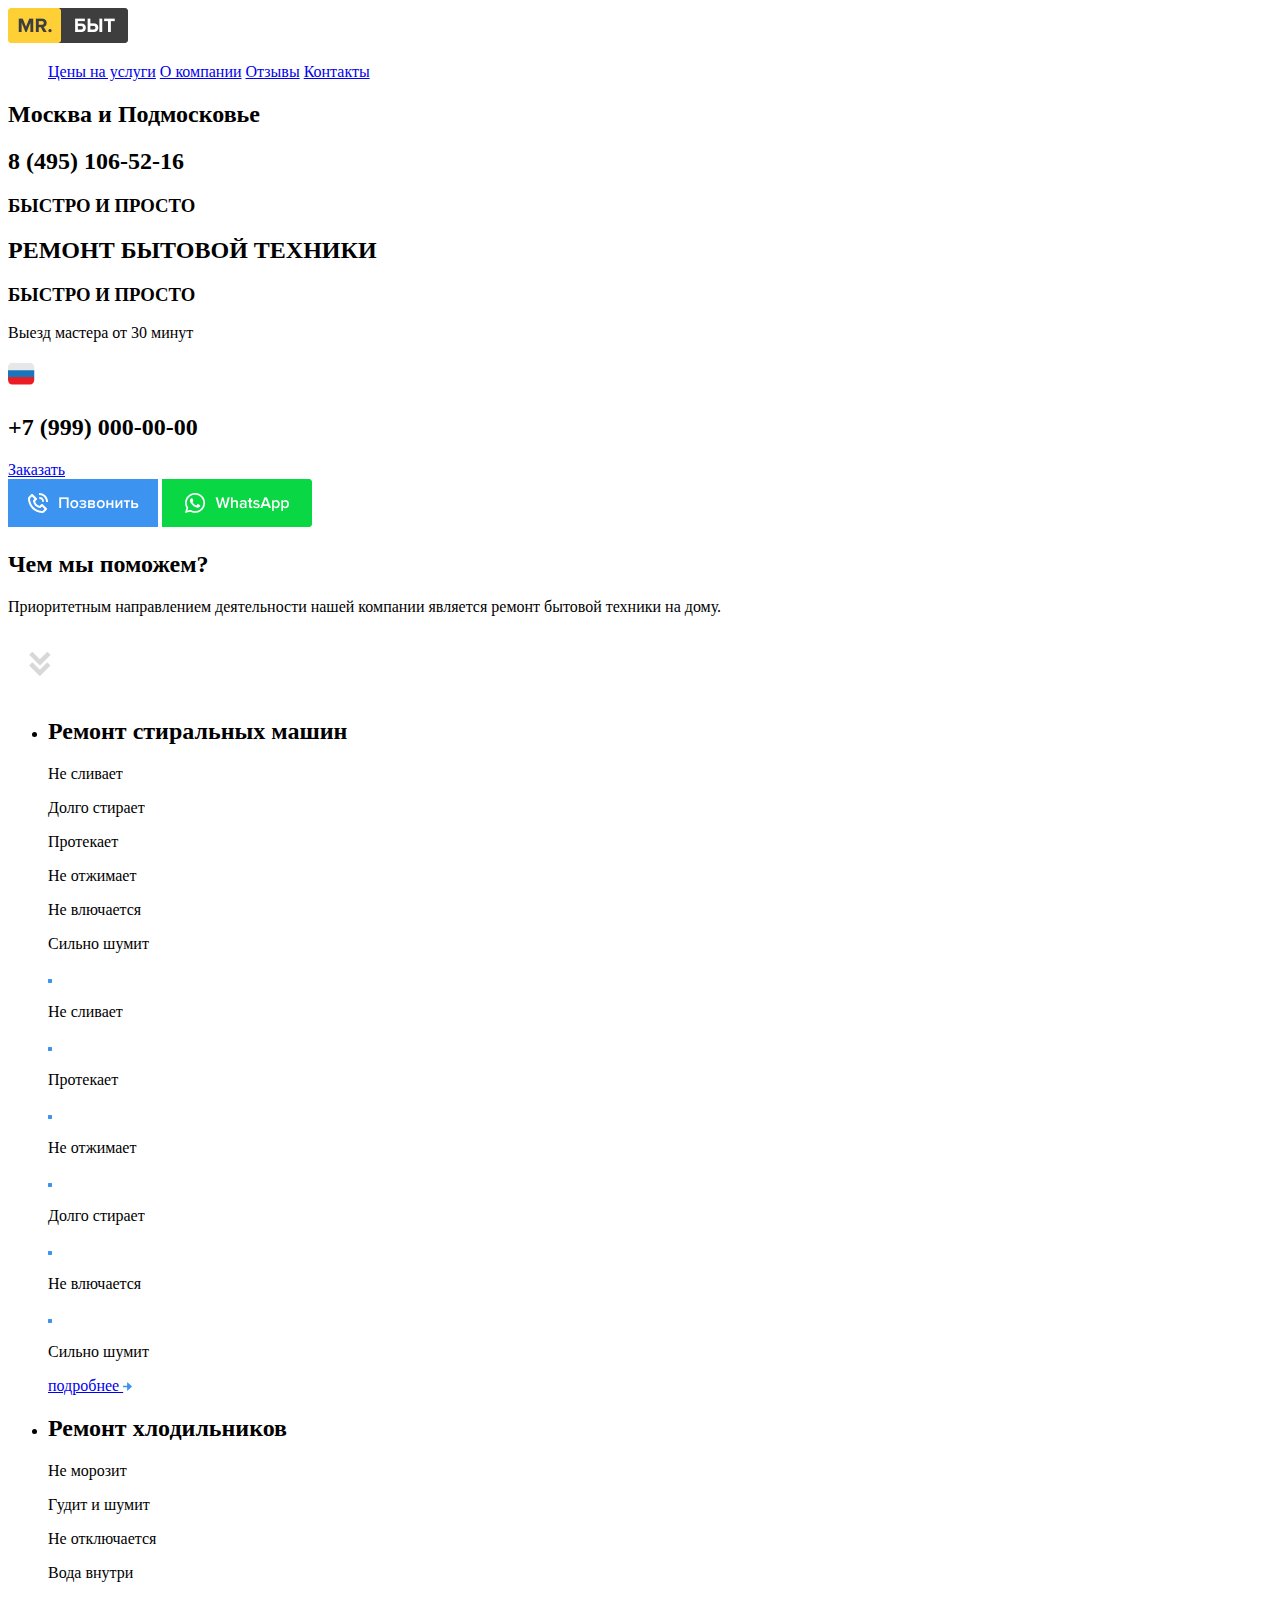
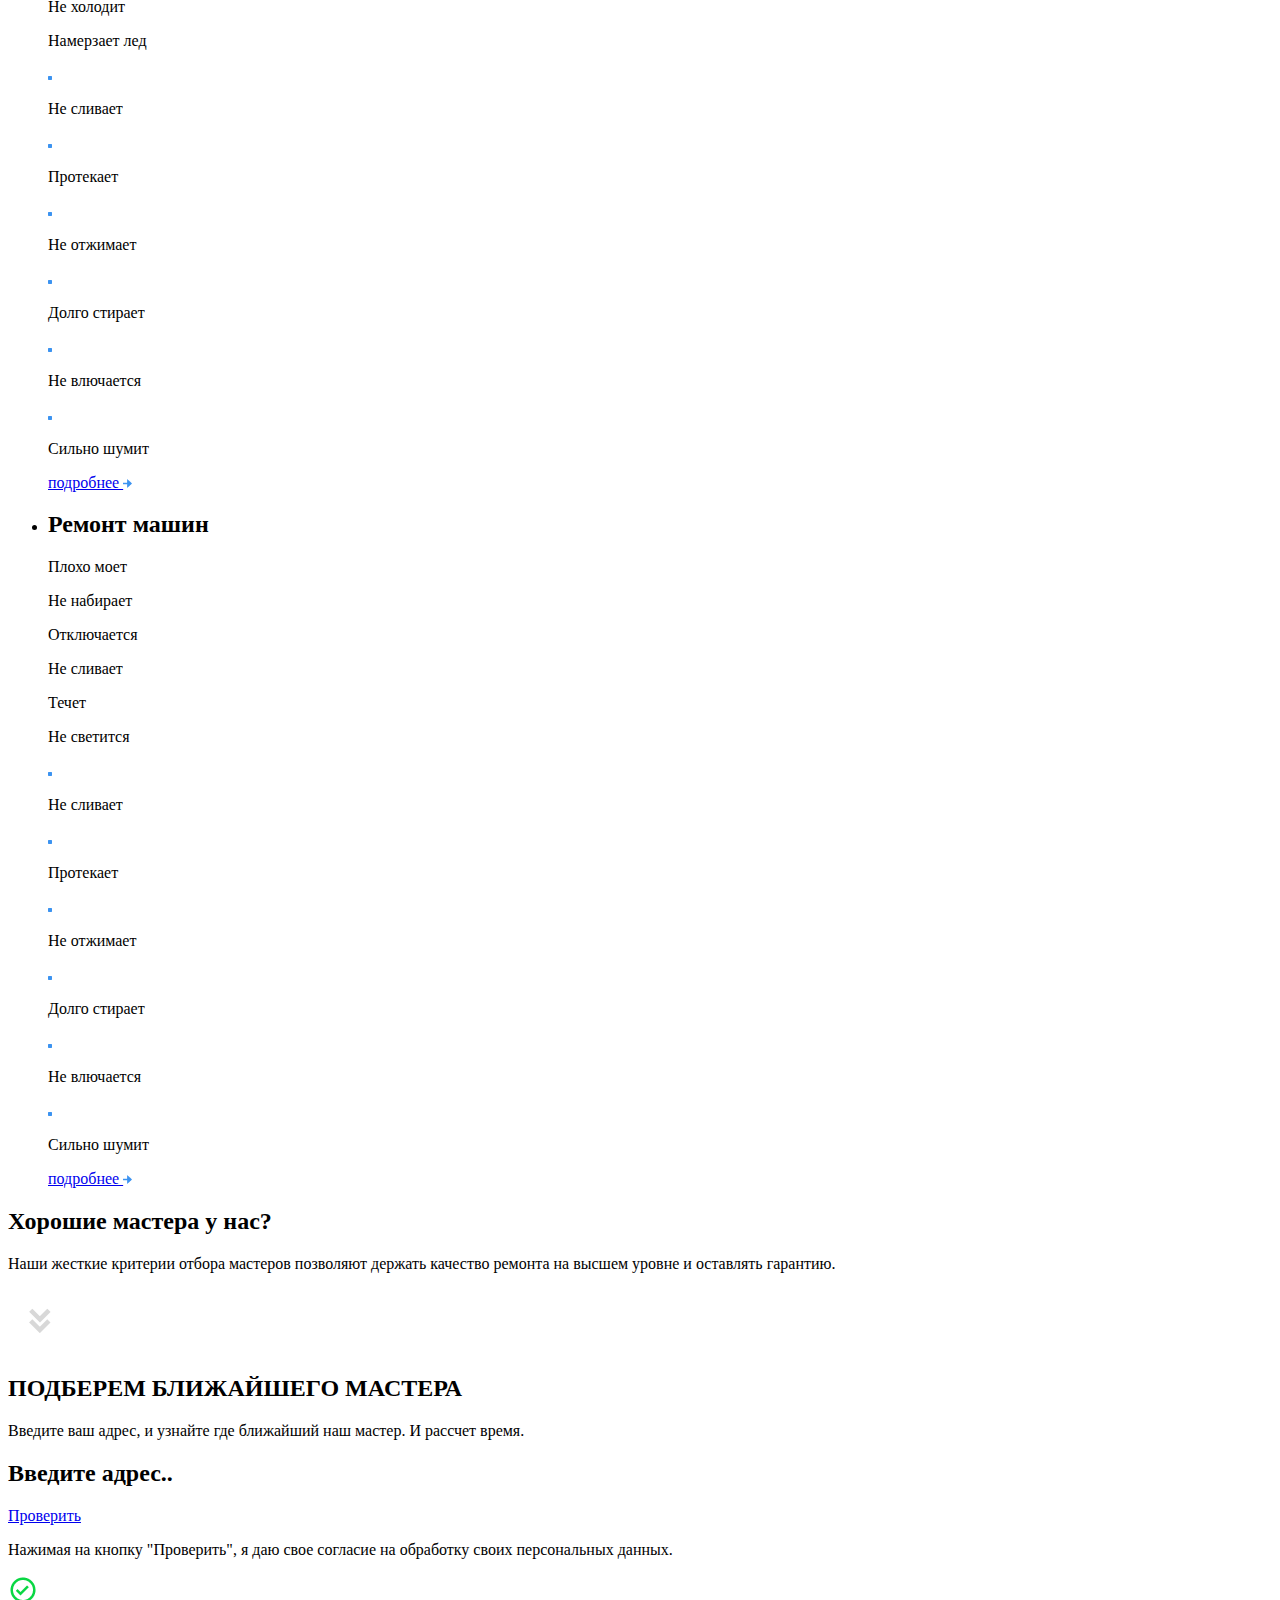
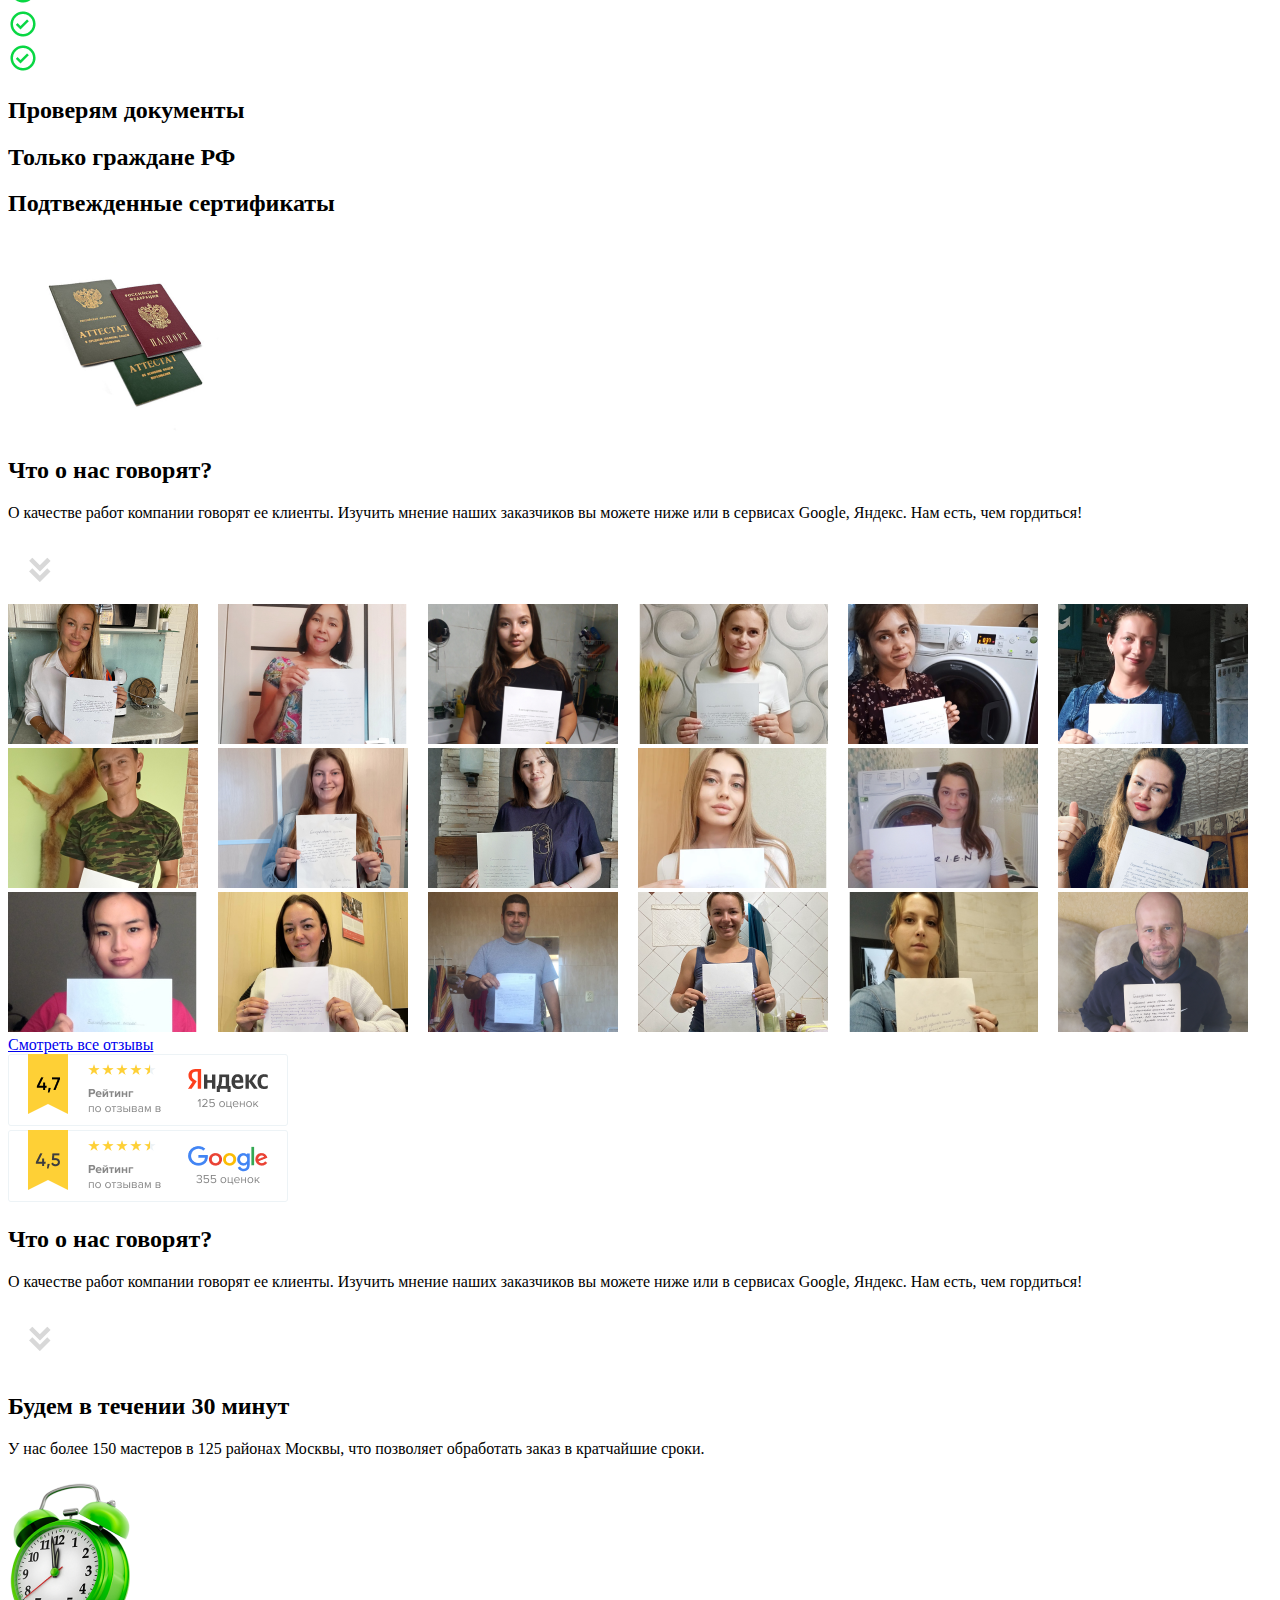
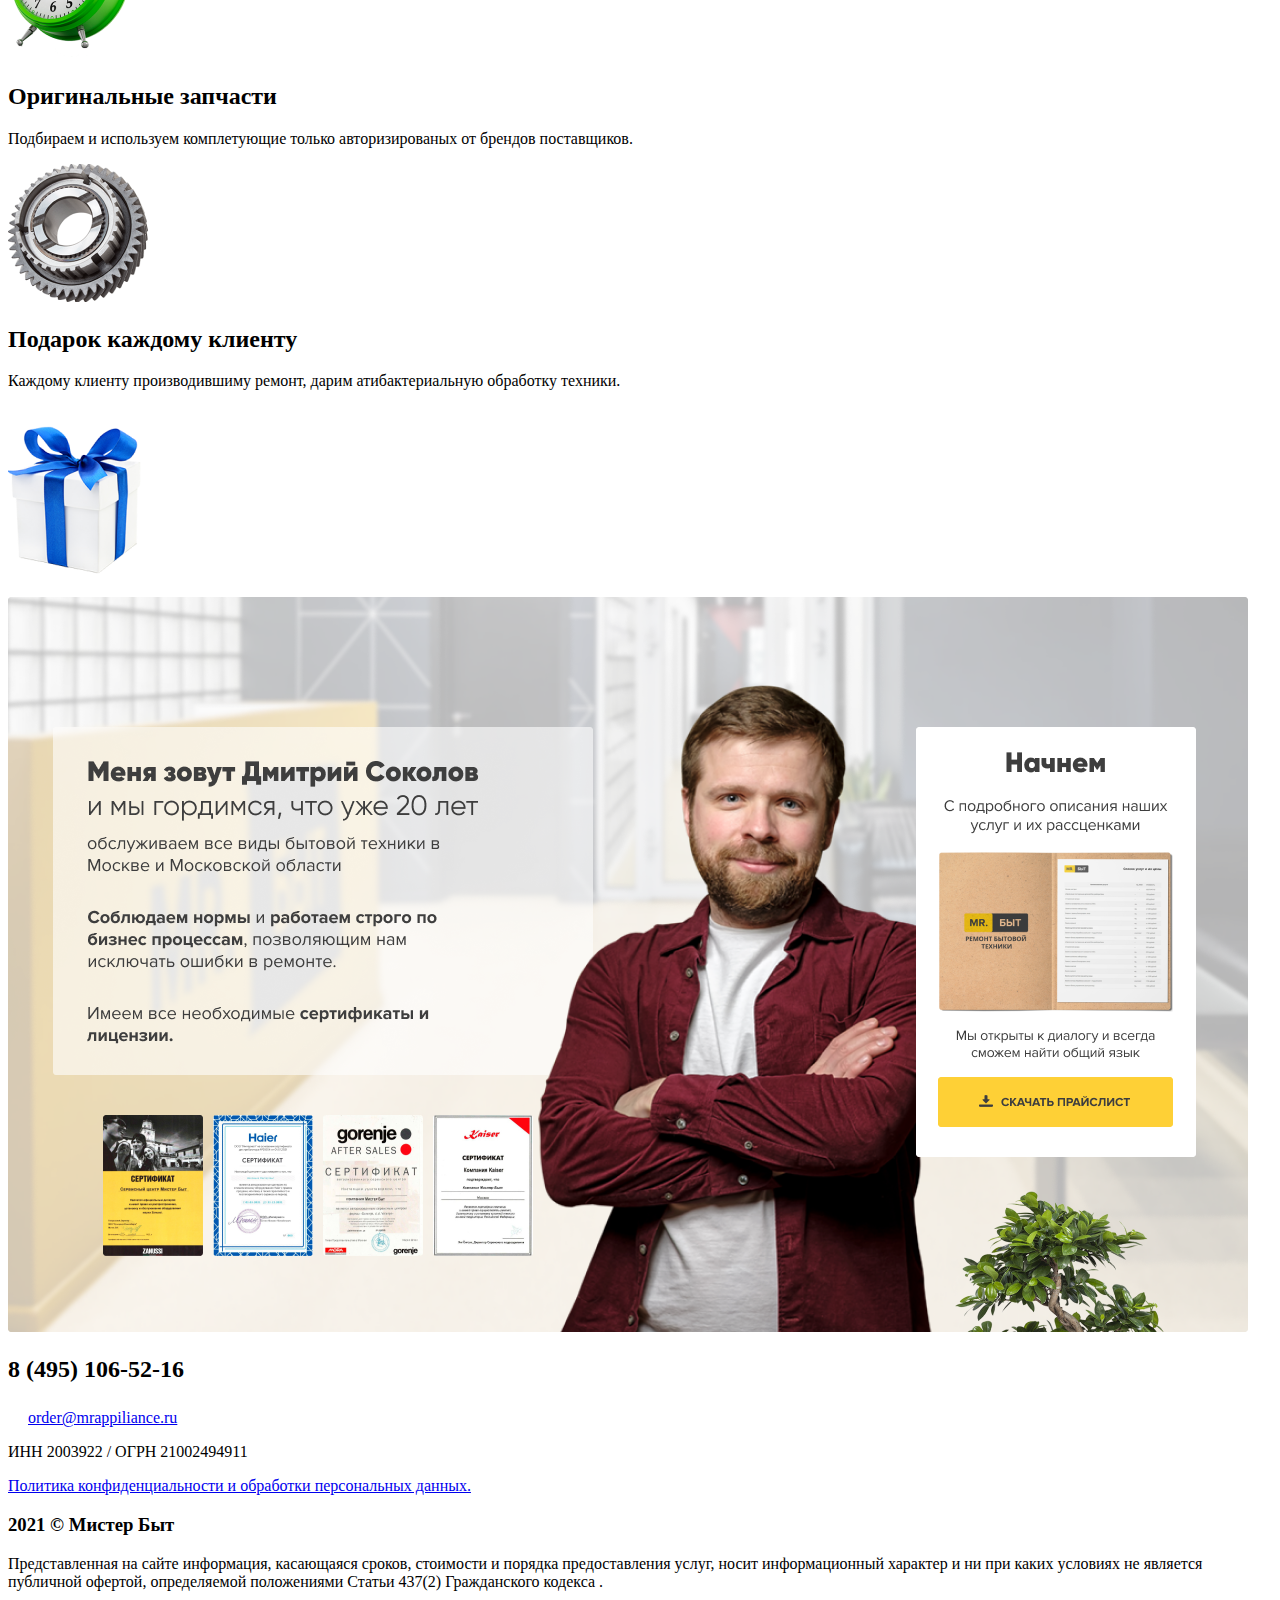
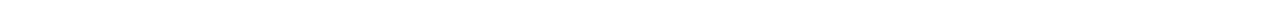
<file: pages/kamron-glavnaya/index.html>
<!DOCTYPE html>
<html lang="en">
<head>
    <meta charset="UTF-8">
    <meta name="viewport" content="width=device-width, initial-scale=1.0">
    <title>Home</title>
    <link rel="stylesheet" href="/css/main.css">
    <link rel="stylesheet" href="https://cdnjs.cloudflare.com/ajax/libs/font-awesome/6.5.1/css/all.min.css" integrity="sha512-DTOQO9RWCH3ppGqcWaEA1BIZOC6xxalwEsw9c2QQeAIftl+Vegovlnee1c9QX4TctnWMn13TZye+giMm8e2LwA==" crossorigin="anonymous" referrerpolicy="no-referrer" />
    <link rel="preconnect" href="https://fonts.googleapis.com">
    <link rel="preconnect" href="https://fonts.gstatic.com" crossorigin>
    <link href="https://fonts.googleapis.com/css2?family=Roboto:wght@400;500;700;900&display=swap" rel="stylesheet">
    <link rel="preconnect" href="https://fonts.googleapis.com">
    <link rel="preconnect" href="https://fonts.gstatic.com" crossorigin>
    <link href="https://fonts.googleapis.com/css2?family=Ibarra+Real+Nova:wght@400;500;600;700&display=swap" rel="stylesheet">
    <link rel="preconnect" href="https://fonts.googleapis.com">
    <link rel="preconnect" href="https://fonts.gstatic.com" crossorigin>
    <link href="https://fonts.googleapis.com/css2?family=Roboto:wght@400;500;700;900&display=swap" rel="stylesheet">    
</head>
<body>
    <div class="big-container">
        <header class="header">
            <nav class="header__navbar">
                <div class="header__navbar_img">
                    <img src="./images/logo.png" alt="logo" class="header__navbar_logo">
                </div>
                <div class="header__navbar_menu">
                    <div class="header__navbar_menu-icon">
                        <i class="fa-solid fa-bars"></i>
                    </div>
                    <ul class="header__navbar_menu-list">
                        <a href="#">Цены на услуги</a>
                        <a href="#">О компании</a>
                        <a href="#">Отзывы</a>
                        <a href="#">Контакты</a>
                    </ul>
                </div>
                <div class="header__navbar_citys">
                    <div class="header__navbar_citys-icon">
                        <i class="fa-solid fa-chevron-down"></i>
                    </div>
                    <div class="header__navbar_citys-city">
                        <h2>Moсква и Подмосковье</h2>
                    </div>
                </div>
                <div class="header__navbar_number">
                    <h2>8 (495) <span>106-52-16</span> </h2>
                </div>
                <div class="menu"><i class="fa-solid fa-bars"></i></div>
            </nav>
            <div class="header__hero">
                    <div class="header__hero_left">
                        <div class="header__hero_left-text">
                            <div class="hero__left_text-h3">
                                <h3>БЫСТРО И ПРОСТО</h3>
                            </div>
                            <div class="hero__left_text-h2">
                                <h2>РЕМОНТ БЫТОВОЙ ТЕХНИКИ</h2>
                            </div>
                            <div class="h3-cont"><h3>БЫСТРО И ПРОСТО</h3></div>
                            <div class="hero__left_text-p">
                                <p><i class="fa-solid fa-person"></i>Выезд мастера от 30 минут</p>
                            </div>
                            <div class="hero__left_text-button">
                                <div class="text-button-left">
                                    <img src="./images/icon-flag-rus.png" alt="">
                                    <h2>+7 (999) 000-00-00</h2>
                                </div>
                                <div class="text-button-right">
                                    <a href="#">Заказать</a>
                                </div>
                            </div>
                        </div>
                    </div>
                    <div class="header__hero_right">
                        <div class="header__hero_right-position">
                            <a href="#"><img src="./images/button-call.png" alt=""></a>
                            <a href="#"><img src="./images/button-whatsApp.png" alt=""></a>
                        </div>
                    </div>
            </div>
        </header>
        <section class="section-chem">
            <div class="section-chem__top_container">
                <div class="section-chem__top_container-h2">
                    <h2>Чем мы поможем?</h2>
                </div>
                <div class="section-chem__top_container-p">
                    <p>Приоритетным направлением деятельности нашей компании является ремонт бытовой техники на дому.</p>
                </div>
                <div class="img-container">
                    <img src="./images/icon-down-arrow.png" alt="">
                </div>
            </div>
            <div class="section-chem__bottom_container">
                <ul class="section-chem__bottom_list">
                    <li class="section-chem__bottom_list-item">
                        <div class="list__item_h2">
                            <h2>Ремонт стиральных машин</h2>
                        </div>
                        <div class="abrazes">
                            <div class="abrazes__p">
                                <div class="circle"></div>
                                <p>Не сливает  </p>
                            </div>
                            <div class="abrazes__p">
                                <div class="circle"></div>
                                <p>Долго стирает </p>
                            </div>
                            <div class="abrazes__p">
                                <div class="circle"></div>
                                <p>Протекает</p>
                            </div>
                            <div class="abrazes__p">
                                <div class="circle"></div>
                                <p>Не отжимает</p>
                            </div>
                            <div class="abrazes__p">
                                <div class="circle"></div>
                                <p>Не влючается </p>
                            </div>
                            <div class="abrazes__p">
                                <div class="circle"></div>
                                <p>Сильно шумит</p>
                            </div>
                        </div>
                        <div class="mobile__item">
                            <div class="mobile__item_left">
                                <div class="mobile__item_left-p">
                                    <img src="./images/article.png" alt="">
                                    <p>Не сливает  </p>
                                </div>
                                <div class="mobile__item_left-p">
                                    <img src="./images/article.png" alt="">
                                    <p>Протекает</p>
                                </div>
                                <div class="mobile__item_left-p">
                                    <img src="./images/article.png" alt="">
                                    <p>Не отжимает</p>
                                </div>
                            </div>
                            <div class="mobile__item_right">
                                <div class="mobile__item_right-p">
                                    <img src="./images/article.png" alt="">
                                    <p>Долго стирает </p>
                                </div>
                                <div class="mobile__item_right-p">
                                    <img src="./images/article.png" alt="">
                                    <p>Не влючается</p>
                                </div>
                                <div class="mobile__item_right-p">
                                    <img src="./images/article.png" alt="">
                                    <p>Сильно шумит</p>
                                </div>
                            </div>
                        </div>
                        <div class="podrobne">
                            <a href="#">подробнее <img src="./images/Vector.png" alt=""></a>
                        </div>
                        <div class="list__item_position"></div>
                    </li>
                    <li class="section-chem__bottom_list-item">
                        <div class="list__item_h2">
                            <h2>Ремонт хлодильников</h2>
                        </div>
                        <div class="abrazes">
                            <div class="abrazes__p">
                                <div class="circle"></div>
                                <p>Не морозит</p>
                            </div>
                            <div class="abrazes__p">
                                <div class="circle"></div>
                                <p>Гудит и шумит</p>
                            </div>
                            <div class="abrazes__p">
                                <div class="circle"></div>
                                <p>Не отключается</p>
                            </div>
                            <div class="abrazes__p">
                                <div class="circle"></div>
                                <p>Вода внутри</p>
                            </div>
                            <div class="abrazes__p">
                                <div class="circle"></div>
                                <p>Не холодит</p>
                            </div>
                            <div class="abrazes__p">
                                <div class="circle"></div>
                                <p>Намерзает лед</p>
                            </div>
                        </div>
                        <div class="mobile__item">
                            <div class="mobile__item_left">
                                <div class="mobile__item_left-p">
                                    <img src="./images/article.png" alt="">
                                    <p>Не сливает  </p>
                                </div>
                                <div class="mobile__item_left-p">
                                    <img src="./images/article.png" alt="">
                                    <p>Протекает</p>
                                </div>
                                <div class="mobile__item_left-p">
                                    <img src="./images/article.png" alt="">
                                    <p>Не отжимает</p>
                                </div>
                            </div>
                            <div class="mobile__item_right">
                                <div class="mobile__item_right-p">
                                    <img src="./images/article.png" alt="">
                                    <p>Долго стирает </p>
                                </div>
                                <div class="mobile__item_right-p">
                                    <img src="./images/article.png" alt="">
                                    <p>Не влючается</p>
                                </div>
                                <div class="mobile__item_right-p">
                                    <img src="./images/article.png" alt="">
                                    <p>Сильно шумит</p>
                                </div>
                            </div>
                        </div>
                        <div class="podrobne">
                            <a href="#">подробнее <img src="./images/Vector.png" alt=""></a>
                        </div>
                        <div class="list__item_position1"></div>
                    </li>
                    <li class="section-chem__bottom_list-item">
                        <div class="list__item_h2">
                            <h2>Ремонт машин</h2>
                        </div>
                        <div class="abrazes">
                            <div class="abrazes__p">
                                <div class="circle"></div>
                                <p>Плохо моет</p>
                            </div>
                            <div class="abrazes__p">
                                <div class="circle"></div>
                                <p>Не набирает</p>
                            </div>
                            <div class="abrazes__p">
                                <div class="circle"></div>
                                <p>Отключается</p>
                            </div>
                            <div class="abrazes__p">
                                <div class="circle"></div>
                                <p>Не сливает</p>
                            </div>
                            <div class="abrazes__p">
                                <div class="circle"></div>
                                <p>Течет</p>
                            </div>
                            <div class="abrazes__p">
                                <div class="circle"></div>
                                <p>Не светится</p>
                            </div>
                        </div>
                        <div class="mobile__item">
                            <div class="mobile__item_left">
                                <div class="mobile__item_left-p">
                                    <img src="./images/article.png" alt="">
                                    <p>Не сливает  </p>
                                </div>
                                <div class="mobile__item_left-p">
                                    <img src="./images/article.png" alt="">
                                    <p>Протекает</p>
                                </div>
                                <div class="mobile__item_left-p">
                                    <img src="./images/article.png" alt="">
                                    <p>Не отжимает</p>
                                </div>
                            </div>
                            <div class="mobile__item_right">
                                <div class="mobile__item_right-p">
                                    <img src="./images/article.png" alt="">
                                    <p>Долго стирает </p>
                                </div>
                                <div class="mobile__item_right-p">
                                    <img src="./images/article.png" alt="">
                                    <p>Не влючается</p>
                                </div>
                                <div class="mobile__item_right-p">
                                    <img src="./images/article.png" alt="">
                                    <p>Сильно шумит</p>
                                </div>
                            </div>
                        </div>
                        <div class="podrobne">
                            <a href="#">подробнее <img src="./images/Vector.png" alt=""></a>
                        </div>
                        <div class="list__item_position2"></div>
                    </li>
                </ul>
            </div>
        </section>
        <section class="section-master">
            <div class="section-master__top">
                <div class="section-master__top_h2">
                    <h2>Хорошие мастера у нас?</h2>
                </div>
                <div class="section-master__top_p">
                    <p>Наши жесткие критерии отбора мастеров позволяют держать качество ремонта на высшем уровне и оставлять гарантию.</p>
                </div>
                <div class="section-master__top_img">
                    <img src="./images/icon-down-arrow (1).png" alt="">
                </div>
            </div>
            <div class="section-master__center">
                <div class="section-master__center_left">
                    <div class="section-master__center_left-lineh2">
                        <div class="line"></div>
                        <div class="lineh2">
                            <h2>ПОДБЕРЕМ БЛИЖАЙШЕГО МАСТЕРА</h2>
                            <p>Введите ваш адрес, и узнайте где ближайший наш мастер. И рассчет время.</p>
                        </div>
                    </div>
                    <div class="input">
                        <h2>Введите адрес..</h2>
                        <div class="button"><a href="#">Проверить</a></div>
                    </div>
                    <div class="pp">
                        <div class="line2"></div>
                        <p>Нажимая на кнопку "Проверить", я даю свое согласие на обработку своих персональных данных.</p>
                    </div>
                    <div class="position"></div>
                </div>
                <div class="section-master__center_right">
                    <div class="galochka-container">
                        <div class="galochka"><img src="./images/check.png" alt=""></div>
                        <div class="galochka"><img src="./images/check.png" alt=""></div>
                        <div class="galochka"><img src="./images/check.png" alt=""></div>
                        </div>
                    <div class="text">
                        <div class="text__h2">
                            <h2>Проверям документы</h2>
                        </div>
                        <div class="text__h2-1">
                            <h2>Только граждане РФ</h2>
                        </div>
                        <div class="text__h2-2">
                            <h2>Подтвежденные сертификаты</h2>
                        </div>
                        <div class="text__img">
                            <img src="./images/image-docs.png" alt="">
                        </div>
                    </div>
                </div>
            </div>
            <div class="line-container">
                <div class="line-liner">
                    <div class="liner1"></div>
                    <div class="liner2"></div>
                    <div class="liner3"></div>
                    <div class="liner4"></div>
                </div>
            </div>
        </section>
        <section class="section-top">
            <div class="section-top__h2">
                <h2>Что о нас говорят?</h2>
            </div>
            <div class="section-top__p">
                <p>О качестве работ компании говорят ее клиенты. Изучить мнение наших заказчиков вы можете ниже или в сервисах Google, Яндекс. Нам есть, чем гордиться!</p>
            </div>
            <div class="section-top__img">
                <img src="./images/icon-down-arrow (1).png" alt="">
            </div>
        </section>
        <section class="section-bottom">
            <div class="section-bottom__img_container">
                <div class="img1">
                    <img src="./images/photo-row-1.png" alt="">
                </div>
                <div class="img1">
                    <img src="./images/photo-row-2.png" alt="">
                </div>
                <div class="img1">
                    <img src="./images/photo-row-3.png" alt="">
                </div>
            </div>
            <div class="section-bottom__button_icon-container">
                <a href="#">Смотреть все отзывы</a>
                <div class="icons__container">
                    <div class="icon__container">
                        <img src="./images/rating-yandex.png" alt="">
                    </div>
                    <div class="icon__container">
                        <img src="./images/rating-google.png" alt="">
                    </div>
                </div>
            </div>
        </section>
        <section class="section-top">
            <div class="section-top__h2">
                <h2>Что о нас говорят?</h2>
            </div>
            <div class="section-top__p">
                <p>О качестве работ компании говорят ее клиенты. Изучить мнение наших заказчиков вы можете ниже или в сервисах Google, Яндекс. Нам есть, чем гордиться!</p>
            </div>
            <div class="section-top__img">
                <img src="./images/icon-down-arrow (1).png" alt="">
            </div>
        </section>
        <section class="section-bottom1">
            <div class="section-bottom1__container1">
                <div class="section-bottom1__h2">
                    <h2>Будем в течении 30 минут</h2>
                </div>
                <div class="section-bottom__bottom">
                    <div class="div"></div>
                    <div class="section-bottom__bottom_p">
                        <p>У нас более 150 мастеров в 125 районах Москвы, что позволяет обработать заказ в кратчайшие сроки.</p>
                    </div>
                    <img class="bottom-bottom__img" src="./images/clock.png" alt="">
                </div>
            </div>
            <div class="section-bottom1__container1">
                <div class="section-bottom1__h2">
                    <h2>Оригинальные запчасти</h2>
                </div>
                <div class="section-bottom__bottom">
                    <div class="div"></div>
                    <div class="section-bottom__bottom_p">
                        <p>Подбираем и используем комплетующие только авторизированых от брендов поставщиков.</p>
                    </div>
                    <img class="bottom-bottom__img1" src="./images/gear.png" alt="">
                </div>
            </div>
            <div class="section-bottom1__container1">
                <div class="section-bottom1__h2">
                    <h2>Подарок каждому клиенту</h2>
                </div>
                <div class="section-bottom__bottom">
                    <div class="div"></div>
                    <div class="section-bottom__bottom_p">
                        <p>Каждому клиенту производившиму ремонт, дарим атибактериальную обработку техники. </p>
                    </div>
                    <img class="bottom-bottom__img" src="./images/gift.png" alt="">
                </div>
            </div>
        </section>
        <div class="section section-big__img">
            <img src="./images/block_about_us (1).png" alt="">
        </div>
        <footer class="footer">
            <div class="footer__h2">
                <h2>8 (495) <span>106-52-16</span></h2>
            </div>
            <a class="a1" href="#"><img src="./images/icon-mail.png" alt="">order@mrappiliance.ru</a>
            <div class="footer-p1">
                <p>ИНН 2003922 / ОГРН 21002494911</p>
            </div>
            <div class="a2">
                <a class="" href="#">Политика конфиденциальности  и обработки персональных данных.</a>
            </div>
            <div class="footer__h3">
                <h3>2021 © Мистер Быт</h3>
            </div>
            <div class="footer__p2">
                <p>Представленная на сайте информация, касающаяся сроков, стоимости и порядка предоставления услуг, носит информационный характер и ни при каких условиях не является публичной офертой, определяемой положениями Статьи 437(2) Гражданского кодекса .</p>
            </div>
        </footer>
    </div>
</body>
</html>
</file>
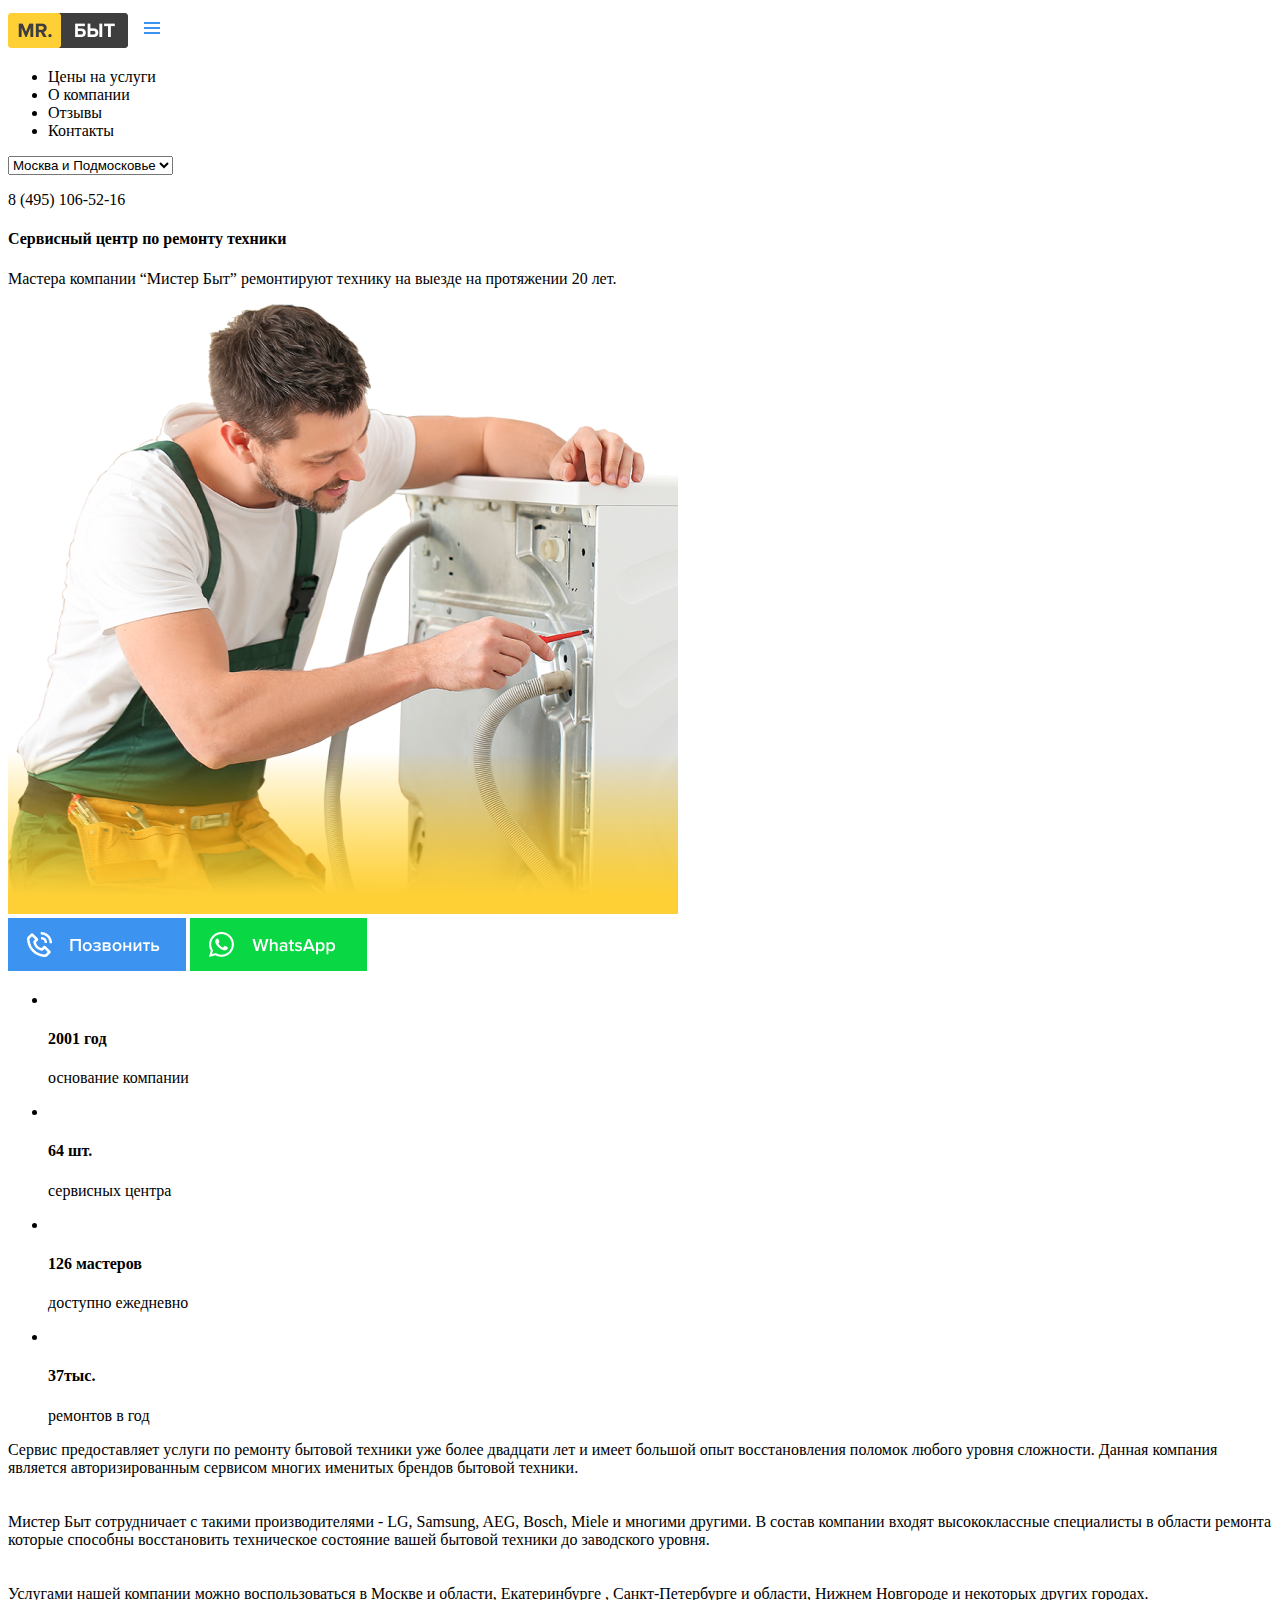
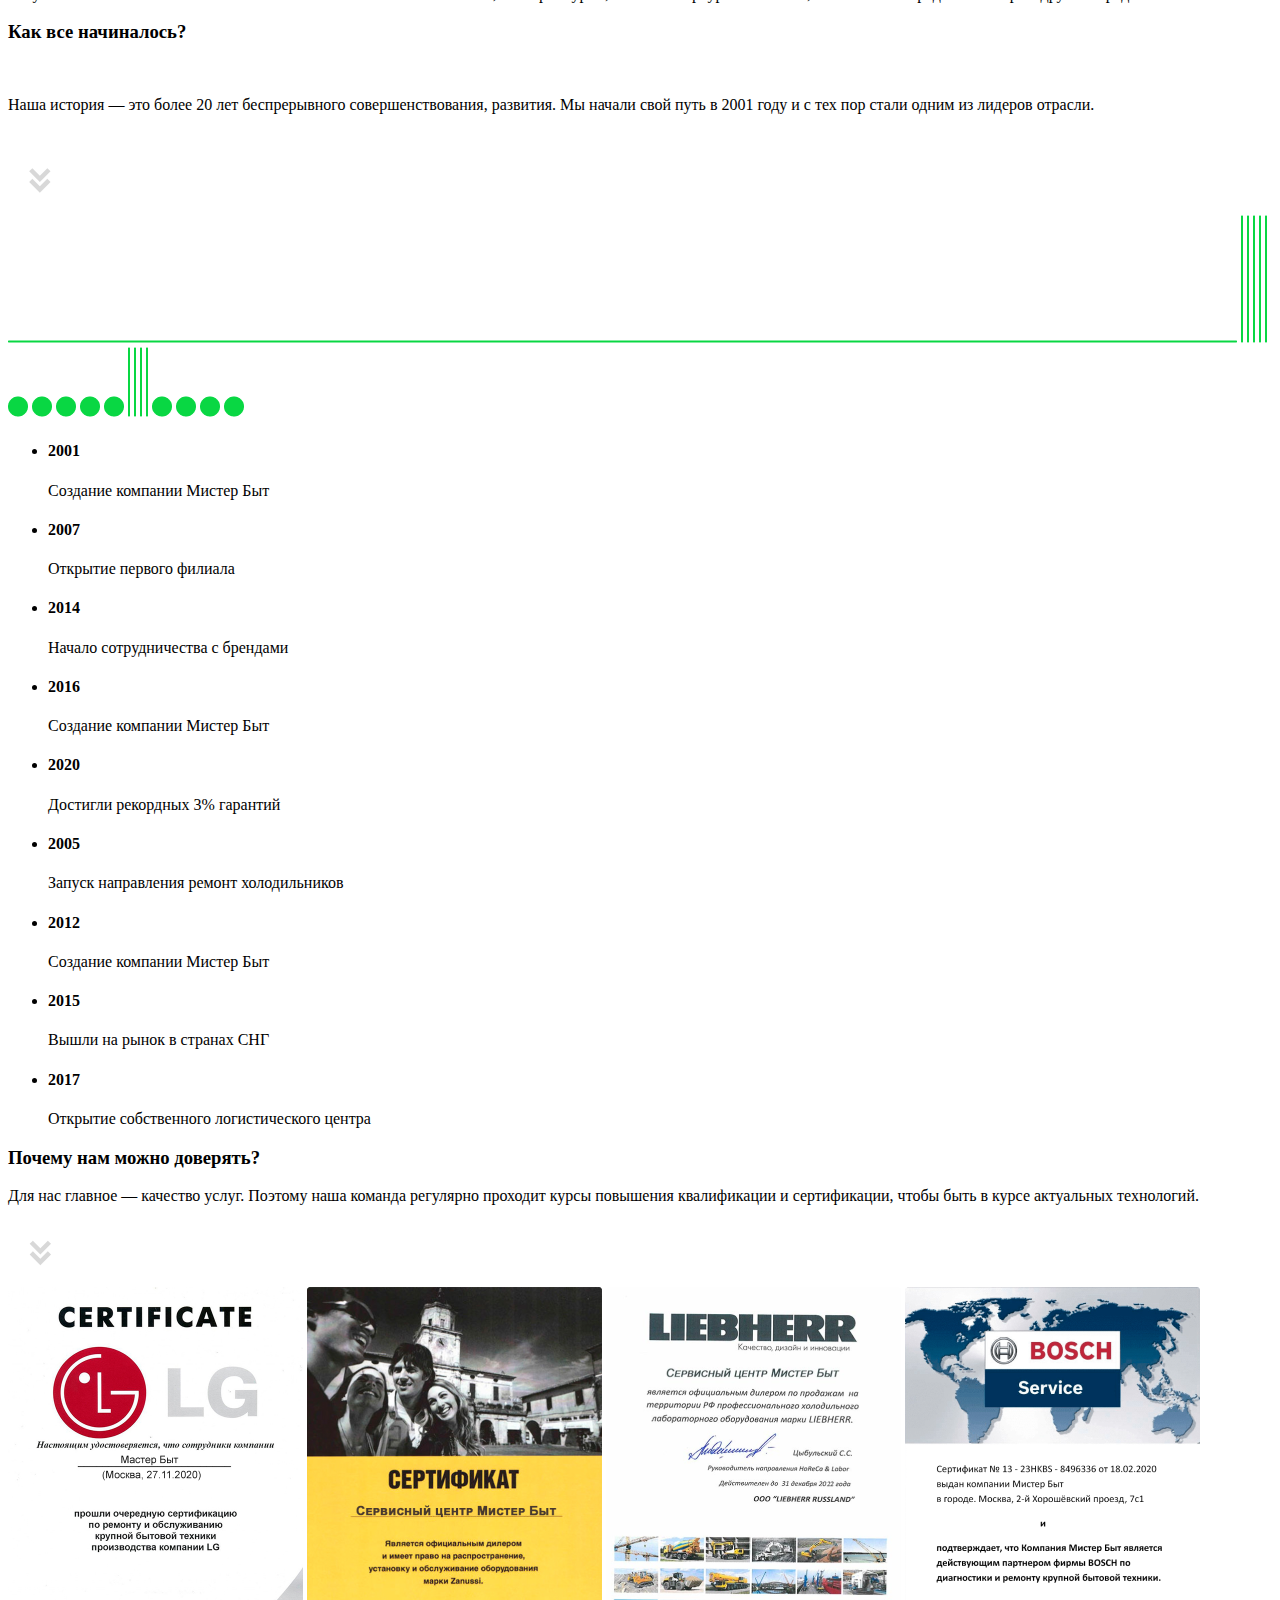
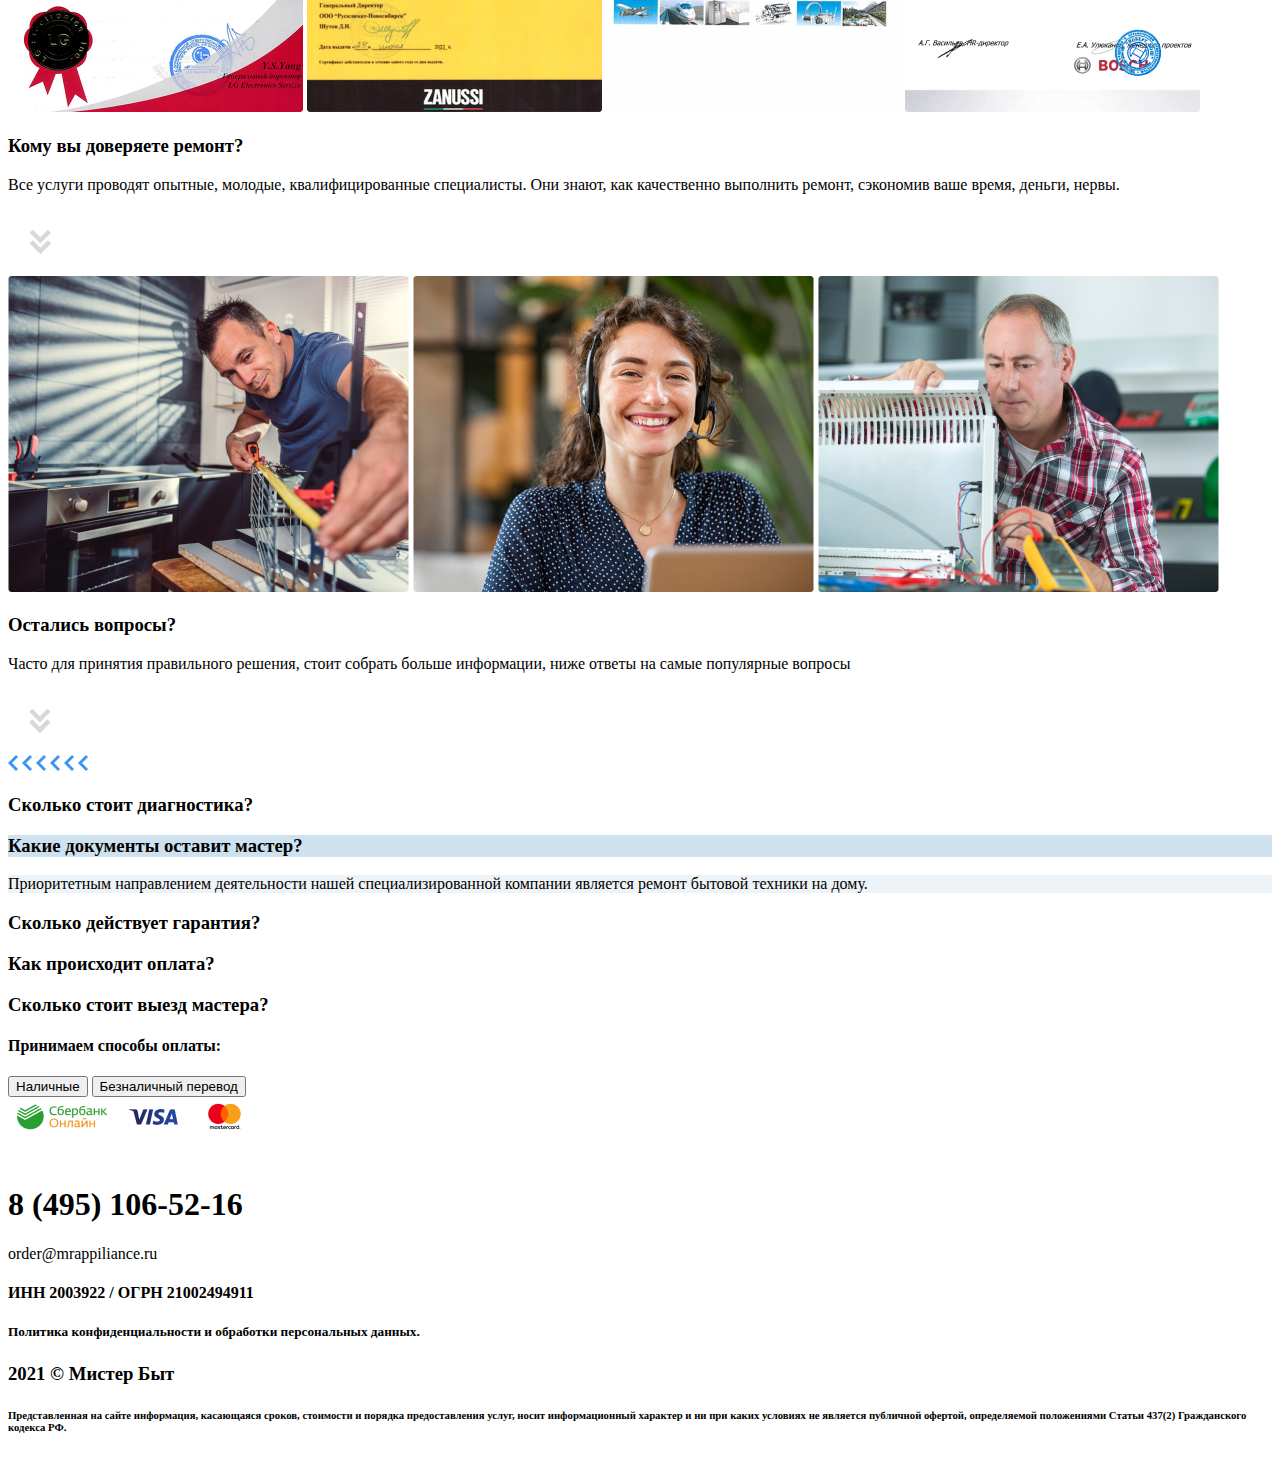
<file: pages/mavlonbek-kompaniya/index.html>
<!DOCTYPE html>
<html lang="en">
<head>
    <meta charset="UTF-8">
    <meta name="viewport" content="width=device-width, initial-scale=1.0">
    <title>О компании</title>
    <link rel="stylesheet" href="../../css/main.css">
    <link rel="preconnect" href="https://fonts.googleapis.com">
<link rel="preconnect" href="https://fonts.gstatic.com" crossorigin>
<link href="https://fonts.googleapis.com/css2?family=Fraunces:opsz,wght@9..144,800&family=Montserrat:wght@300&display=swap" rel="stylesheet">
<link rel="preconnect" href="https://fonts.googleapis.com">
<link rel="preconnect" href="https://fonts.gstatic.com" crossorigin>
<link href="https://fonts.googleapis.com/css2?family=Fraunces:opsz,wght@9..144,800&family=Montserrat:wght@300&family=Questrial&display=swap" rel="stylesheet">

<link rel="preconnect" href="https://fonts.googleapis.com">
<link rel="preconnect" href="https://fonts.gstatic.com" crossorigin>
<link href="https://fonts.googleapis.com/css2?family=Fraunces:opsz,wght@9..144,800&family=Montserrat:wght@300&family=Questrial&family=Roboto:wght@700&display=swap" rel="stylesheet">
</head>
<body class="kompaniya-body">
   <header class="kompaniya-body-header">
    <nav class="kompaniya-body-header-nav">
        <div class="kompaniya-body-header-nav-logo">
            <img src="./img/logo.png" alt="" class="nav-logo">
            <img src="./img/menu-con.png" alt="" class="menu-logo">
        </div>
        <div class="kompaniya-body-header-nav-menu">
            <ul class="kompaniya-body-header-nav-menu-ul">
                <li><a href=""></a>Цены на услуги</li>
                <li><a href="#"></a>О компании</li>
                <li><a href="#"></a>Отзывы</li>
                <li><a href="#"></a>Контакты</li>
            </ul>
        </div>
        <div class="kompaniya-body-header-nav-phonenumber">
            <select name="" id="">
                <option value="Moсква и Подмосковье">Moсква и Подмосковье</option>
                <option value="Moсква и Подмосковье">Moсква и Подмосковье</option>
                <option value="Moсква и Подмосковье">Moсква и Подмосковье</option>
            </select>

            <p> 8 (495) <span> 106-52-16</span></p>
        </div>
    </nav>
    <div class="kompaniya-body-header-hero">
        <div class="kompaniya-body-header-hero-left">
            <h4>Сервисный центр по ремонту техники</h4>
            <p>Мастера компании “Мистер Быт” ремонтируют технику на выезде на протяжении 20 лет.</p>
        </div>
        <div class="kompaniya-body-header-hero-right">
            <img src="./img/hero-img.png" alt="">
         
       
    <div class="button">  <img src="./img/button-call.png" alt="" class="button-call">
        <img src="./img/button-whatsApp.png" alt="" class="button-whatsApp"> </div>
   </header>

    <main class="kompaniya-main">
    <section class="about_section">
        <div class="about_section-top">
            <ul class="about_section-top-ul">
                <li class="about_section-top-ul-li">
                    <div class="line"></div> <br>
                    <h4><span>2001</span> год</h4> 
                    <p>основание компании</p>
                </li>
                <li class="about_section-top-ul-li2">
                    <div class="line"></div> <br>
                    <h4><span>64</span> шт.</h4> 
                    <p>сервисных центра</p>
                </li>
                <li class="about_section-top-ul-li3">
                    <div class="line"></div> <br>
                    <h4><span>126  </span>  мастеров </h4> 
                    <p>доступно ежедневно</p>
                </li>
                <li class="about_section-top-ul-li4">
                    <div class="line"></div> <br>
                    <h4><span>37</span>тыс. </h4> 
                    <p>ремонтов в год</p>
                </li>
            </ul> 
        </div>
        <div class="about_section-center">
            <p>Сервис предоставляет услуги по ремонту бытовой техники уже более двадцати лет и имеет большой опыт восстановления поломок любого уровня сложности. Данная компания является авторизированным сервисом многих именитых брендов бытовой техники. <br> <br> <br>

                Мистер Быт сотрудничает с такими производителями - LG, Samsung, AEG, Bosch, Miele и многими другими. В состав компании входят высококлассные специалисты в области ремонта которые способны восстановить техническое состояние вашей бытовой техники до заводского уровня.  <br>
                 <br><br>
                Услугами нашей компании можно воспользоваться в Москве и области, Екатеринбурге , Санкт-Петербурге и области, Нижнем Новгороде и некоторых других городах.</p> 
            </div>
        <div class="about_section-bottom"> </div>
    </section>
    <section class="hystory-section">
        <div class="hystory-text">
            <h3>Как все начиналось? </h3> <br>
            <p>Наша история — это более 20 лет беспрерывного совершенствования, развития. Мы начали свой путь в 2001 году и с тех пор стали одним из лидеров отрасли.</p> <br>
            <svg xmlns="http://www.w3.org/2000/svg" width="62" height="63" viewBox="0 0 62 63" fill="none">
                <path d="M39.3182 30.7439L31.8495 38.2141L24.3808 30.7439L21.1719 33.9528L31.8495 44.6289L42.5271 33.9528L39.3182 30.7439Z" fill="#3E3E3E" fill-opacity="0.2"/>
                <path d="M39.3182 20.1584L31.8495 27.6287L24.3808 20.1584L21.1719 23.3673L31.8495 34.0434L42.5271 23.3673L39.3182 20.1584Z" fill="#3E3E3E" fill-opacity="0.2"/>
              </svg>
        </div>
        <div class="hystory-line">
           
            <img src="./img/main-line.png" alt="" class="main-line">
            <img src="./img/line-1.png" alt="" class="line-1">
            <img src="./img/line-2.png" alt="" class="line-2">
            <img src="./img/line-3.png" alt="" class="line-3">
            <img src="./img/line-4.png" alt="" class="line-4">
            <img src="./img/line-5.png" alt="" class="line-5">
            <img src="./img/sircle-1.png" alt="" class="sircle-1">
            <img src="./img/sircel-2.png" alt="" class="sircel-2">
            <img src="./img/sircle-3.png" alt="" class="sircle-3">
            <img src="./img/sircle-4.png" alt="" class="sircle-4">
            <img src="./img/sicle-5.png" alt="" class="sicle-5">
            <img src="./img/b-line-1.png" alt="" class="b-line-1">
            <img src="./img/b-line-2.png" alt="" class="b-line-2">
            <img src="./img/b-line3.png" alt="" class="b-line-3">
            <img src="./img/b-line-4.png" alt="" class="b-line-4">
            <img src="./img/b-sircle-1.png" alt="" class="b-sircle-1">
            <img src="./img/b-src-2.png" alt="" class="b-sircle-2">
            <img src="./img/b-src-3.png" alt="" class="b-sircle-3">
            <img src="./img/b-src-4.png" alt="" class="b-src-4">
            <div class="hystory-line-text-top">
                <ul class="hystory-line-text-top-ul">
                    <li> <h4>2001</h4> <p>Создание компании Мистер Быт</p> </li>
                    <li> <h4>2007</h4> <p>Открытие первого филиала</p> </li>
                    <li> <h4>2014</h4> <p>Начало сотрудничества 
                        с брендами</p> </li>
                    <li> <h4>2016</h4> <p>Создание компании Мистер Быт</p> </li>
                    <li> <h4>2020</h4> <p>Достигли рекордных 3% гарантий</p> </li>
                </ul>
            </div>
            <div class="hystory-line-text-bottom">
                <ul class="hystory-line-text-bottom-ul">
                    <li> <h4>2005</h4> <p>Запуск направления 
                        ремонт холодильников</p> </li>
                    <li> <h4>2012</h4> <p>Создание компании Мистер Быт</p> </li>
                    <li> <h4>2015</h4> <p>Вышли на рынок в  странах СНГ</p> </li>
                    <li> <h4>2017</h4> <p>Открытие собственного
                        логистического центра</p> </li>
                </ul>
            </div>
            <!-- <div class="hystory-line-text-left">
                <ul class="hystory-line-text-left-ul">
                    <li> <h4>2001</h4> <p>Создание компании Мистер Быт</p> </li>
                    <li> <h4>2007</h4> <p>Открытие первого филиала</p> </li>
                    <li> <h4>2014</h4> <p>Начало сотрудничества 
                        с брендами</p> </li>
                    <li> <h4>2016</h4> <p>Создание компании Мистер Быт</p> </li>
                    <li> <h4>2020</h4> <p>Достигли рекордных 3% гарантий</p> </li>
                </ul>
            </div>
            <div class="hystory-line-text-right">
                <ul class="hystory-line-text-right-ul" >
                    <li> <h4>2005</h4> <p>Запуск направления 
                        ремонт холодильников</p> </li>
                    <li> <h4>2012</h4> <p>Создание компании Мистер Быт</p> </li>
                    <li> <h4>2015</h4> <p>Вышли на рынок в  странах СНГ</p> </li>
                    <li> <h4>2017</h4> <p>Открытие собственного
                        логистического центра</p> </li>
                </ul>
            </div> -->
        </div>
    </section>
    <section class="certificates-section">
        <div class="certificates-section-text"><h3>Почему нам можно доверять? </h3> <p>Для нас главное — качество услуг. Поэтому наша команда регулярно проходит курсы повышения квалификации и сертификации, чтобы быть в курсе актуальных технологий. </p>
            <svg xmlns="http://www.w3.org/2000/svg" width="63" height="62" viewBox="0 0 63 62" fill="none">
                <path d="M39.8182 30.2439L32.3495 37.7141L24.8808 30.2439L21.6719 33.4528L32.3495 44.1289L43.0271 33.4528L39.8182 30.2439Z" fill="#3E3E3E" fill-opacity="0.2"/>
                <path d="M39.8182 19.6584L32.3495 27.1287L24.8808 19.6584L21.6719 22.8673L32.3495 33.5434L43.0271 22.8673L39.8182 19.6584Z" fill="#3E3E3E" fill-opacity="0.2"/>
              </svg></div>
        <div class="certificates-section-img">
            <img src="./img/Certificate (1).png" alt="">
            <img src="./img/Certificate (2).png" alt="" class="certificates-section-img-4">
            <img src="./img/Certificate (3).png" alt="">
            <img src="./img/Certificate (4).png" alt="">
        </div>
    </section>

    <section class="worker-section">
        <div class="worker-section-text">
            <h3>Кому вы доверяете ремонт?</h3> <p>Все услуги проводят опытные, молодые, квалифицированные специалисты. Они знают, как качественно выполнить ремонт, сэкономив ваше время, деньги, нервы. </p><svg xmlns="http://www.w3.org/2000/svg" width="63" height="62" viewBox="0 0 63 62" fill="none">
                <path d="M39.8182 30.2439L32.3495 37.7141L24.8808 30.2439L21.6719 33.4528L32.3495 44.1289L43.0271 33.4528L39.8182 30.2439Z" fill="#3E3E3E" fill-opacity="0.2"/>
                <path d="M39.8182 19.6584L32.3495 27.1287L24.8808 19.6584L21.6719 22.8673L32.3495 33.5434L43.0271 22.8673L39.8182 19.6584Z" fill="#3E3E3E" fill-opacity="0.2"/>
              </svg>
        </div>
        <div class="worker-section-img">
            <img src="./img/worker-img1.png" alt="">
            <img src="./img/worker-img-2.png" alt="">
            <img src="./img/worker-img-3.png" alt="">
        </div>
    </section>

    <section class="Faq-section">
        <div class="Faq-section-top">
            <div class="Faq-section-top-text">
                <h3>Остались вопросы?</h3>
                <p>Часто для принятия правильного решения, стоит собрать больше информации, ниже ответы на самые популярные вопросы </p>
                <svg xmlns="http://www.w3.org/2000/svg" width="62" height="62" viewBox="0 0 62 62" fill="none">
                    <path d="M39.3172 30.2439L31.8485 37.7141L24.3798 30.2439L21.1709 33.4528L31.8485 44.1289L42.5261 33.4528L39.3172 30.2439Z" fill="#3E3E3E" fill-opacity="0.2"/>
                    <path d="M39.3172 19.6584L31.8485 27.1287L24.3798 19.6584L21.1709 22.8673L31.8485 33.5434L42.5261 22.8673L39.3172 19.6584Z" fill="#3E3E3E" fill-opacity="0.2"/>
                  </svg>

            </div>
        </div>
        <div class="Faq-section-center">
            <div class="Faq-section-center-faq">
                <img src="./img/Vector.jpg" alt="" class="Vector1">
                <img src="./img/Vector.jpg" alt="" class="Vector2">
                <img src="./img/Vector.jpg" alt="" class="Vector3">
                <img src="./img/Vector.jpg" alt="" class="Vector4">
                <img src="./img/Vector.jpg" alt="" class="Vector5">
                <img src="./img/Vector.jpg" alt="" class="Vector6">
                <h3>Сколько стоит диагностика?</h4>
                    
                <h3 style="background-color:#CDE1EE;">Какие документы оставит мастер?</h4>
                <p style="background-color: #EDF3F6;">Приоритетным направлением деятельности нашей специализированной компании является ремонт бытовой техники на дому.</p>
                <h3>Сколько действует гарантия?</h3>
                <h3>Как происходит оплата?</h3>
                <h3>Сколько стоит выезд мастера?</h3>
            </div>
            <div class="Faq-section-center-img"></div>
        </div>
        <div class="Faq-section-bottom">
            <div class="Faq-section-bottom-payment">
                <div class="Faq-section-bottom-payment-top">
                    <h4>Принимаем способы оплаты:</h4>
                </div>
                <div class="Faq-section-bottom-payment-center">
                    <button class="nalichi">Наличные</button>
                    <button class="perevod">Безналичный перевод</button>
                </div>
                <div class="Faq-section-bottom-payment-bottom">
                    <img src="./img/сбербанк.png" alt="">
                    <img src="./img/visa-icon.png" alt="">
                    <img src="./img/mastercard-icon.png" alt="">
                </div>
            </div>
            <div class="Faq-section-bottom-order">
                
            </div>
        </div>
    </section>
   </main>
   <footer>
    <img src="./img/icon-mail.png" alt="">
    <h1><span>8 (495)</span> 106-52-16</h1>
    <p class="gmail">order@mrappiliance.ru</p> 
    <h4>ИНН 2003922 / ОГРН 21002494911</h4>
    <h5>Политика конфиденциальности  и обработки персональных данных.</h5>
    <h3>2021 © Мистер Быт    </h3>
    <h6>Представленная на сайте информация, касающаяся сроков, стоимости и порядка предоставления услуг, носит информационный характер и ни при каких условиях не является публичной офертой, определяемой положениями Статьи 437(2) Гражданского кодекса РФ.</h6>
   </footer> 
</body>
</html>
</file>
<file: css/main.css>
/* No CSS */
</file>
